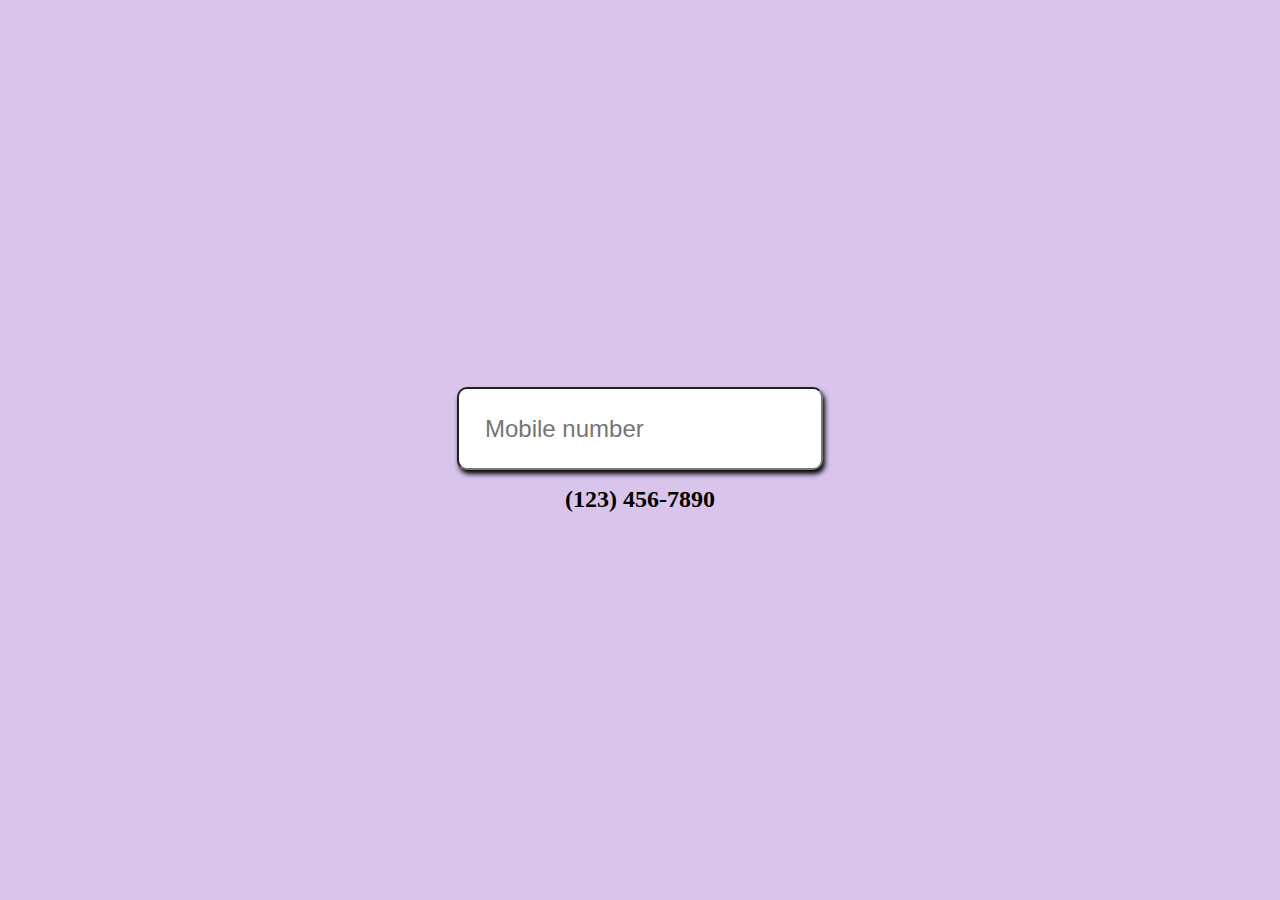
<file: index.html>
<html>
  <head>
      <script src="index.js" type="module" defer></script>
      <link rel="stylesheet" href="style.css" />
  </head>
  <body>
      <div class="container">
          <input type="tel" id="phone" maxlength="16" placeholder="Mobile number"/>
          <div class="label"><label for="phone">(123) 456-7890</label></div>
      </div>
  </body>
</html>
</file>
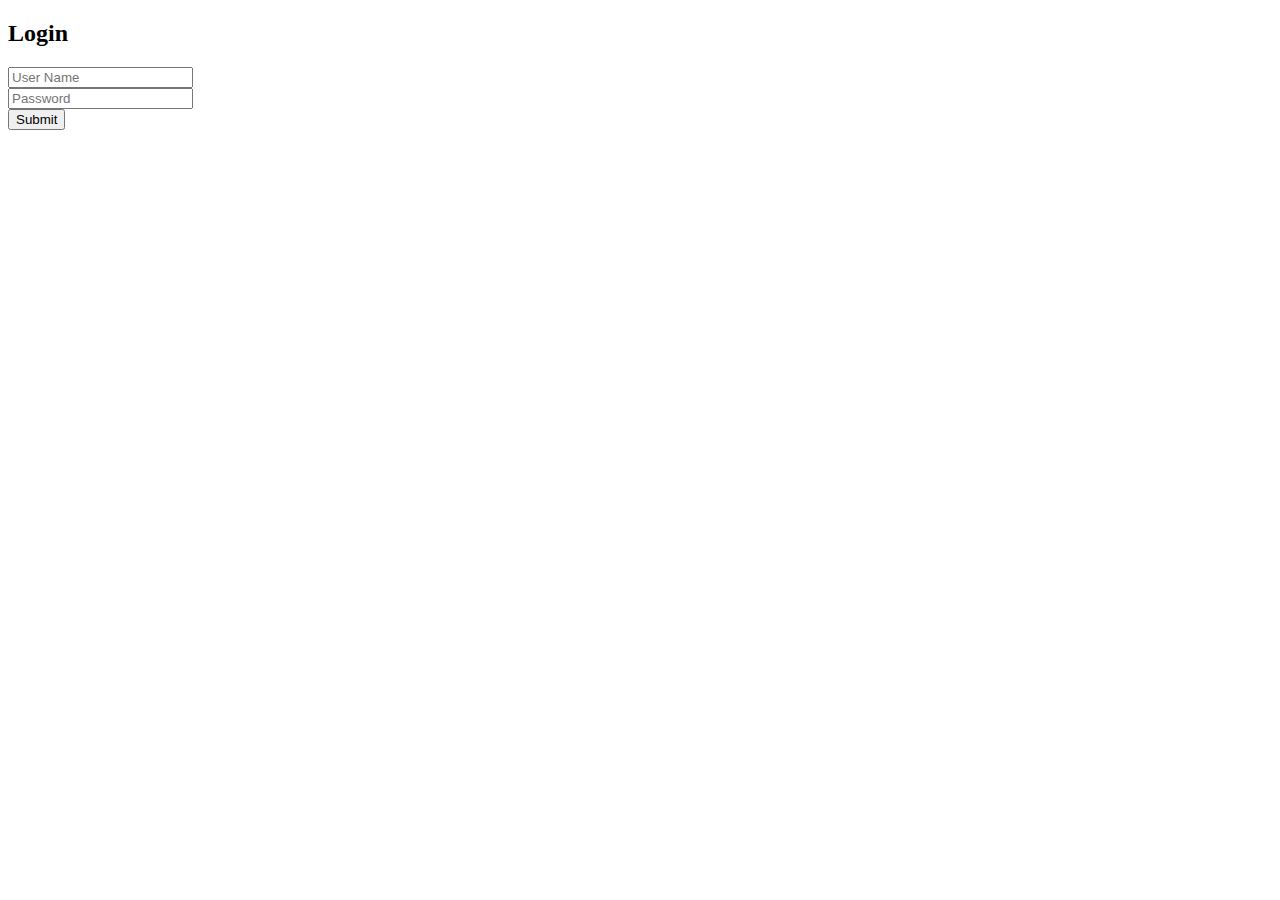
<file: formValidation.html>
<!DOCTYPE html>
<html lang="en">
  <head>
    <meta charset="UTF-8" />
    <meta name="viewport" content="width=device-width, initial-scale=1.0" />
    <title>Document</title>
  </head>
  <body>
    <div id="form-container">
      <h2>Login</h2>
      <form action="" onsubmit="return validateForm()">
        <input type="text" placeholder="User Name" id="username" /><br />
        <span id="userError" class="error"></span>
        <input type="password" placeholder="Password" id="password" /><br />
        <span id="passError" class="error"></span>
        <input type="submit" />
      </form>
    </div>

    <script>
      let username = document.getElementById("username");
      let password = document.getElementById("password");
      let flag = 1; //validate form set to true

      function validateForm() {
        if (username.value == "") {
          document.getElementBId("userError").innerHTML = "User name is empty";
          flag = 0; //if it is false then the form will not sumbit
        } else if (username.value.length < 3) {
          document.getElementById("userError").innerHTML =
            "Username require min 3 char";
          flag = 0;
        } else {
          document.getElementById("userError").innerHTML = ""; //To clear the error value after it is corrected
          flag = 1; //no error here form will submit
        }

        if (password.value === "") {
          document.getElementById("passError").innerHTML = "Password is empty";
          flag = 0;
        } else {
          document.getElementById("passError").innerHTML = "";
          flag = 1;
        }

        if (flag) {
          return true;
        } else {
          return false;
        }
      }
    </script>
  </body>
</html>
</file>
<file: style.css>
*{
    margin:0;
    padding:0;
    
}
.container{
    height: 100vh;
    width: 100%;
    background-color: rgb(217, 196, 236);
    display:flex;
    justify-content: center;
    flex-direction: column;
    align-items: center;
}
input {
    font-size: 1.5rem;
    margin-bottom: 1rem;
    padding:2%;
    border-radius: 10px;
    box-shadow: 2px 4px 5px rgb(0, 0, 0);
}
.label{
    font-size: 1.5rem;
    font-weight: 800;
}
</file>
